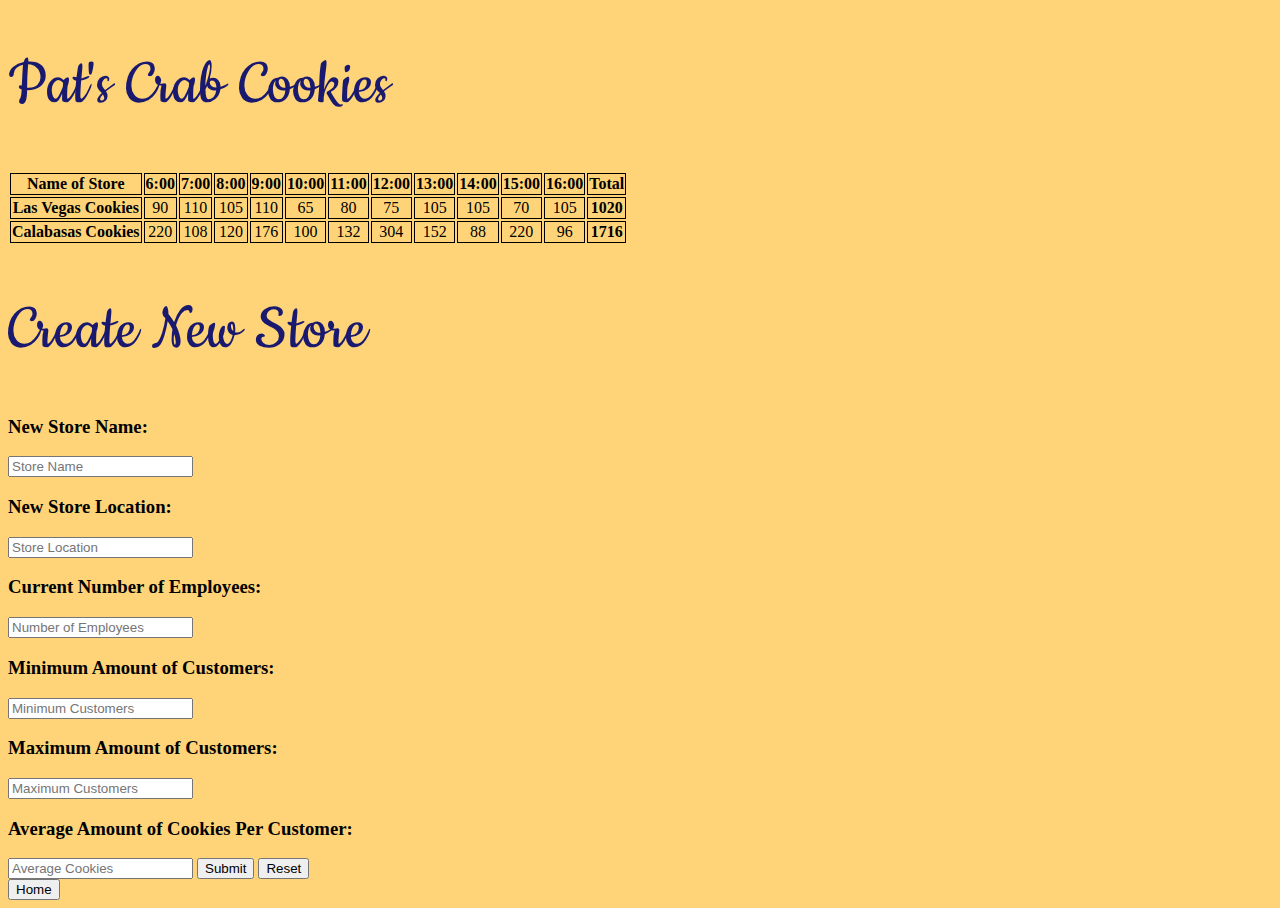
<file: sales.html>
<!DOCTYPE html>
<html>
<head>
    <meta charset="utf-8" />
    <meta http-equiv="X-UA-Compatible" content="IE=edge">
    <title>Cookie Shops</title>
    <meta name="viewport" content="width=device-width, initial-scale=1">
    <link rel="stylesheet" type="text/css" media="screen" href="main.css" />
</head>
<body id="body">
    <h1>Pat's Crab Cookies</h1>
    <div class="table-container">
    <table id='store-table'></table>
    </div>
    <h1>Create New Store</h1>
    <form id='store-form'>
        <h3>New Store Name:</h3>
        <input required placeholder="Store Name" name='storeName'></input>
        <h3>New Store Location:</h3>
        <input required placeholder="Store Location" name='storeLocation'></input>
        <h3>Current Number of Employees:</h3>
        <input required type='number' placeholder="Number of Employees" name='numEmployees'></input>
        <h3>Minimum Amount of Customers:</h3>
        <input required type='number' placeholder="Minimum Customers" name='minimumCustomers'></input>
        <h3>Maximum Amount of Customers:</h3>
        <input required type='number' placeholder="Maximum Customers" name='maximumCustomers'></input>
        <h3>Average Amount of Cookies Per Customer:</h3>
        <input required type='number' placeholder="Average Cookies" name='averageCookiesPerCustomer'></input>
        <button id='submitButton' type='submit'>Submit</button>
        <button id='resetButton' type='reset'>Reset</button>
    </form>
    <div class = "page-link">
        <a href = 'index.html'><button>Home</button></a>
    </div>
</body>
<script src="main.js"></script>
</html>
</file>
<file: main.css>
@font-face {
    font-family: myFirstFont;
    src: url(fonts/Cookie-Regular.ttf);
    font-weight: bold;
}
body{
    background-color: rgb(255, 212, 121);
}
h1{
    font-family: myFirstFont;
    font-size: 70px;
    color: midnightblue;
}
h2{
    color: olive;
}
.table-container {
    text-align: center;
}
.store-table {
    border: 1px solid;
}

td {
    border: 1.2px solid black;
}
th {
    border: 1.5px solid;
}
</file>
